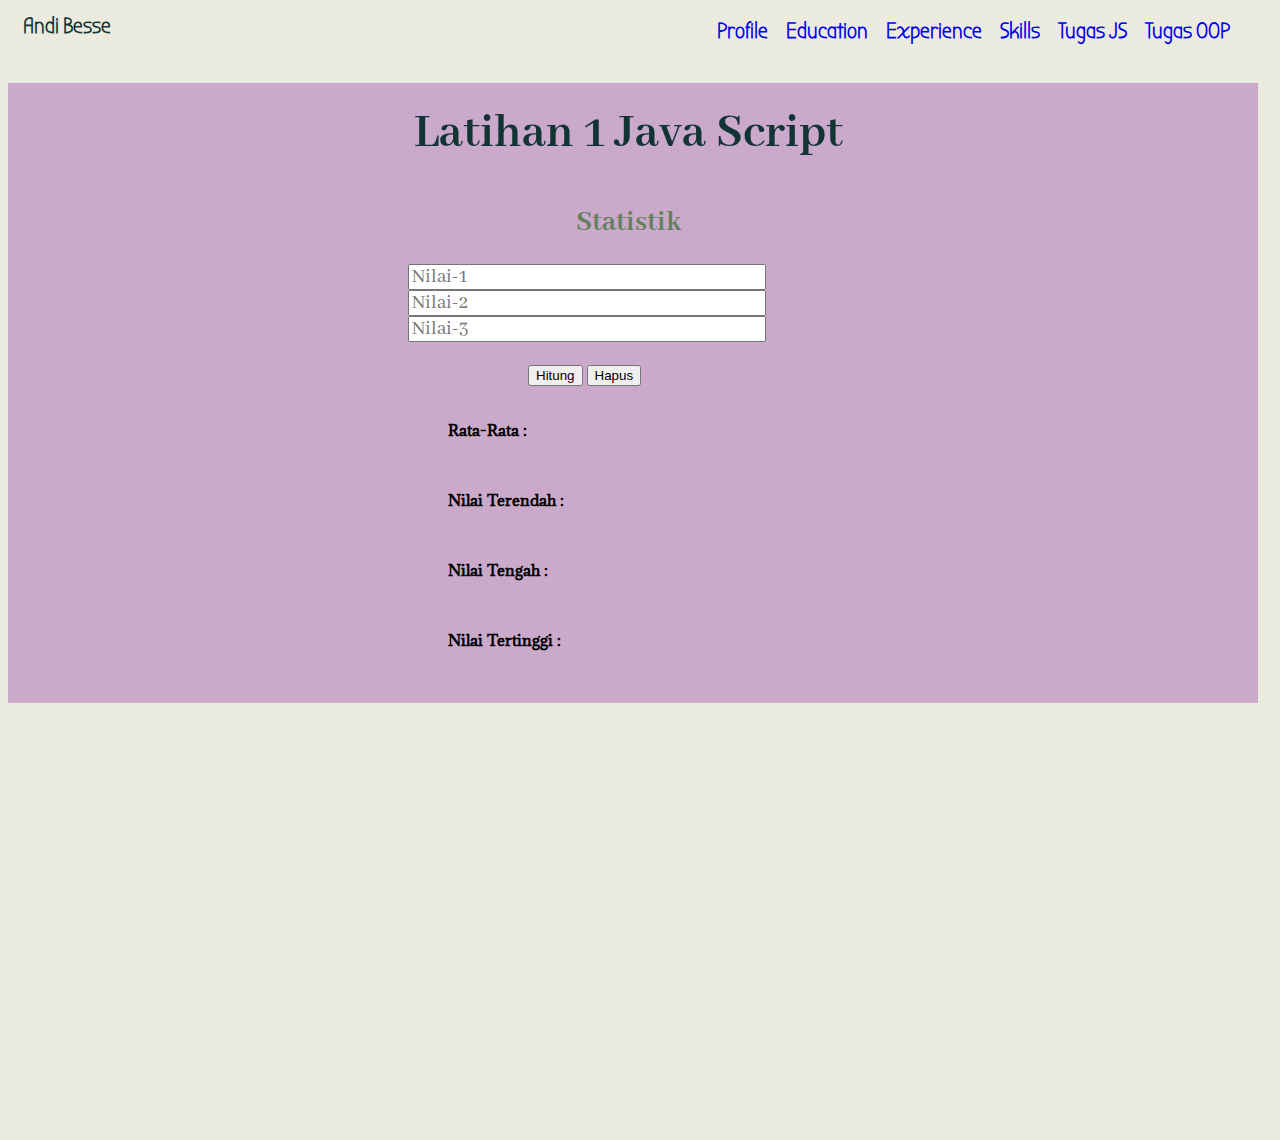
<file: Latihan.html>
<!DOCTYPE html>
<html lang="en">
<head>
    <meta charset="UTF-8">
    <meta http-equiv="X-UA-Compatible" content="IE=edge">
    <meta name="viewport" content="width=device-width, initial-scale=1.0">
    <title id = "title"> Adyaadias </title>
    <link rel="stylesheet" href="style.css">
    <link rel="stylesheet" href="mhs.css">
<!--FONT-->
    <link href='https://fonts.googleapis.com/css?family=Abhaya Libre' rel='stylesheet'>
    <link href='https://fonts.googleapis.com/css?family=Bubbler One' rel='stylesheet'>
    <link href='https://fonts.googleapis.com/css?family=Adamina' rel='stylesheet'>
    <script src="Latihan1.js"></script>
    <script src="mhs.js"></script>
</head>
<body>
<!--Menu-->
    <div>
        <h2 class = "kop1">Andi Besse</h2>
        <div class="menu">
            <a href="index.html"></a>
            <a href="index.html"><h2 class = "Profile">Profile</h2></a>
            <a href="#pendidikan"><h2 class = "Education">Education</h2></a>
            <a href="#pelatihan"><h2 class = "Experience">Experience</h2></a>
            <a href="#keterampilan"><h2 class = "Skills">Skills</h2></a>
            <a href="Latihan.html"><h2 class="Latihan1"> Tugas JS</h2></a>
            <a href="mhs.html"><h2 class="mahasiswa">Tugas OOP</h2></a>
        </div>
    </div>
<!--TUGAS-->
    <section class="judul" id="judul">
    <div class="square5"></div>
    <div>
        <h2 class="tugas">Latihan 1 Java Script</h2>
    </div>
    </section>
    
    <section class="top">
    <div>
    
        <h2 class="statistik">Statistik</h2>
        <h5>
            <form action="" class="input">
                <input type="number"  id="firstNum" placeholder="Nilai-1"><br>
                <input type="number"  id="secondNum" placeholder="Nilai-2"><br>
                <input type="number"  id="thirdNum" placeholder="Nilai-3"><br>
            </form>
        </h5>
        
    <div class="button1">
        <input type="button" onclick="hasil()" value="Hitung">
        <input type="button" onclick="hapus()" value = "Hapus">
    </div>
        
    </div>

    <div>
        <h5 class="hasil">
        <ul>
            <p>Rata-Rata : </p>
            <span id="mean"></span> <br>
            <p>Nilai Terendah : </p>
            <span id="min"></span> <br>
            <p>Nilai Tengah : </p>
            <span id="median"></span> <br>
            <p>Nilai Tertinggi : </p>
            <span id="max"></span> <br>
        </ul>
        </h5>
    </div>    
    </section>
</body>
</html>
</file>
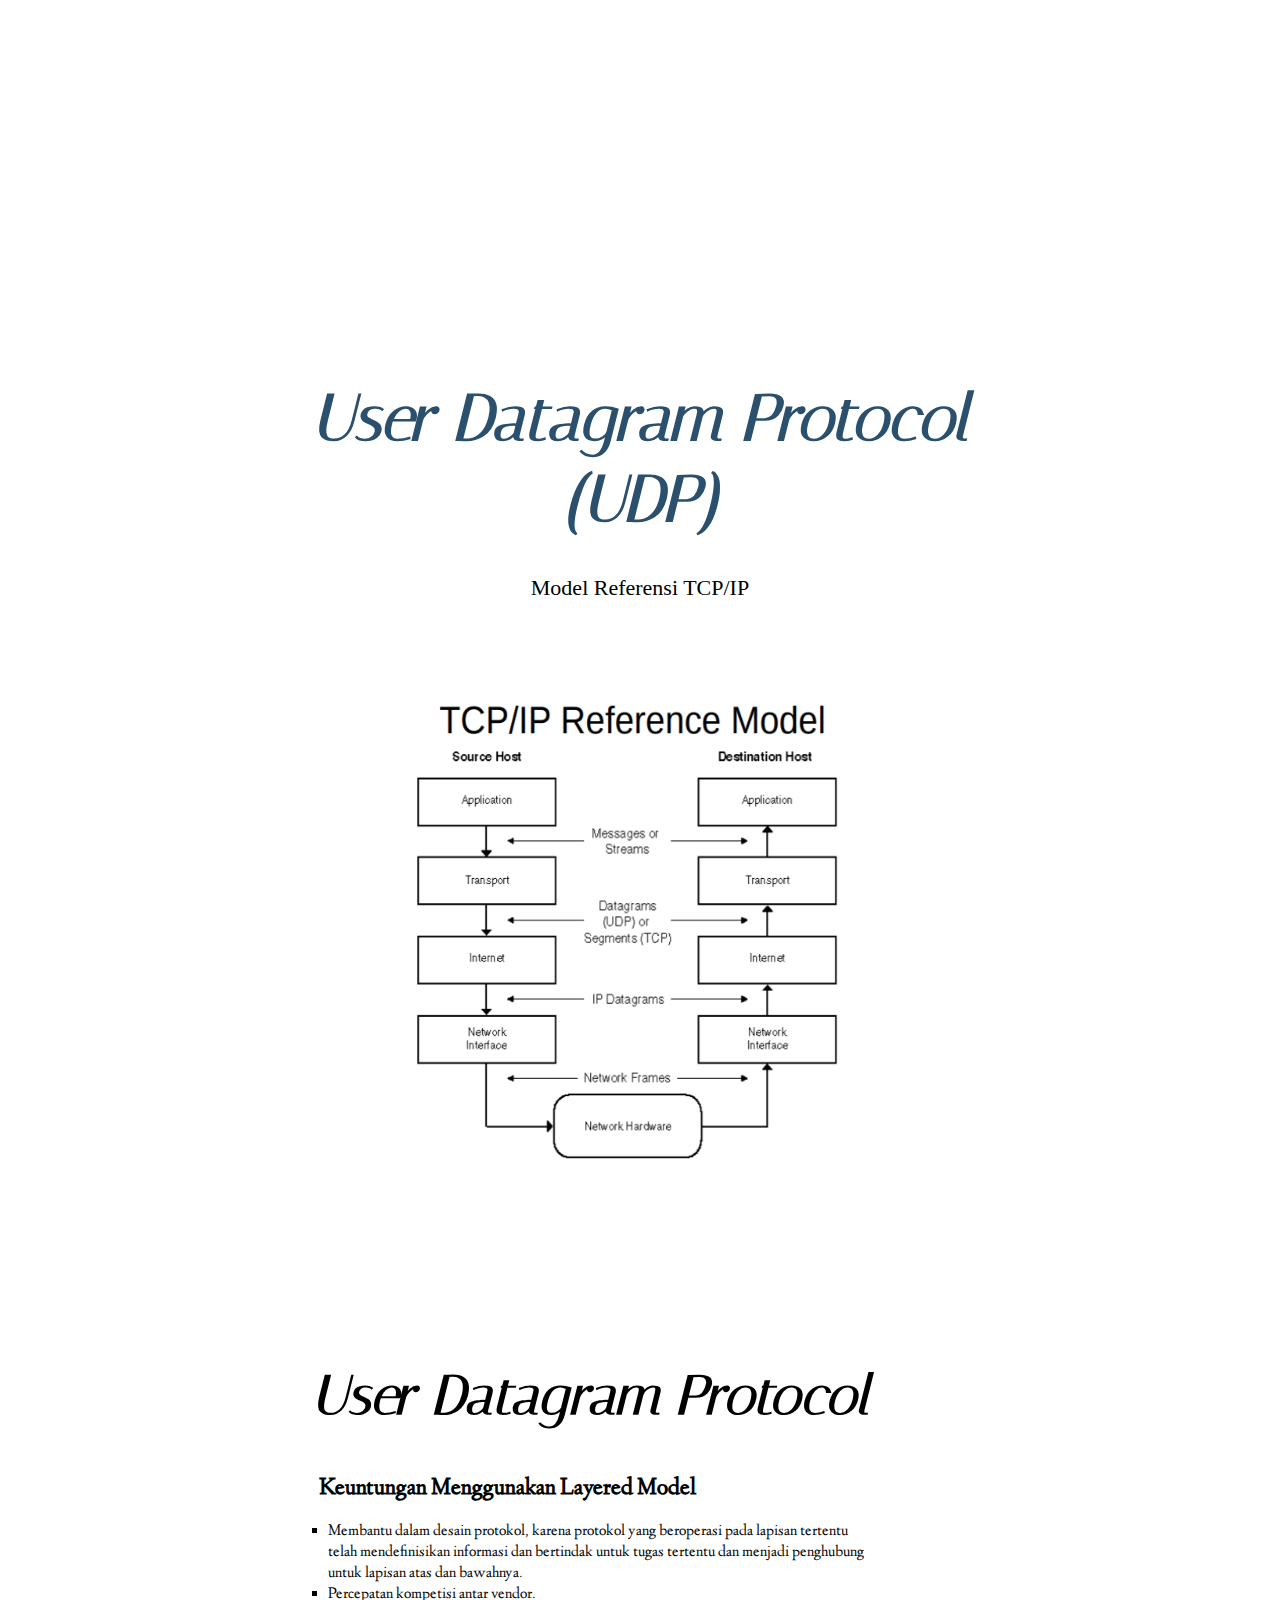
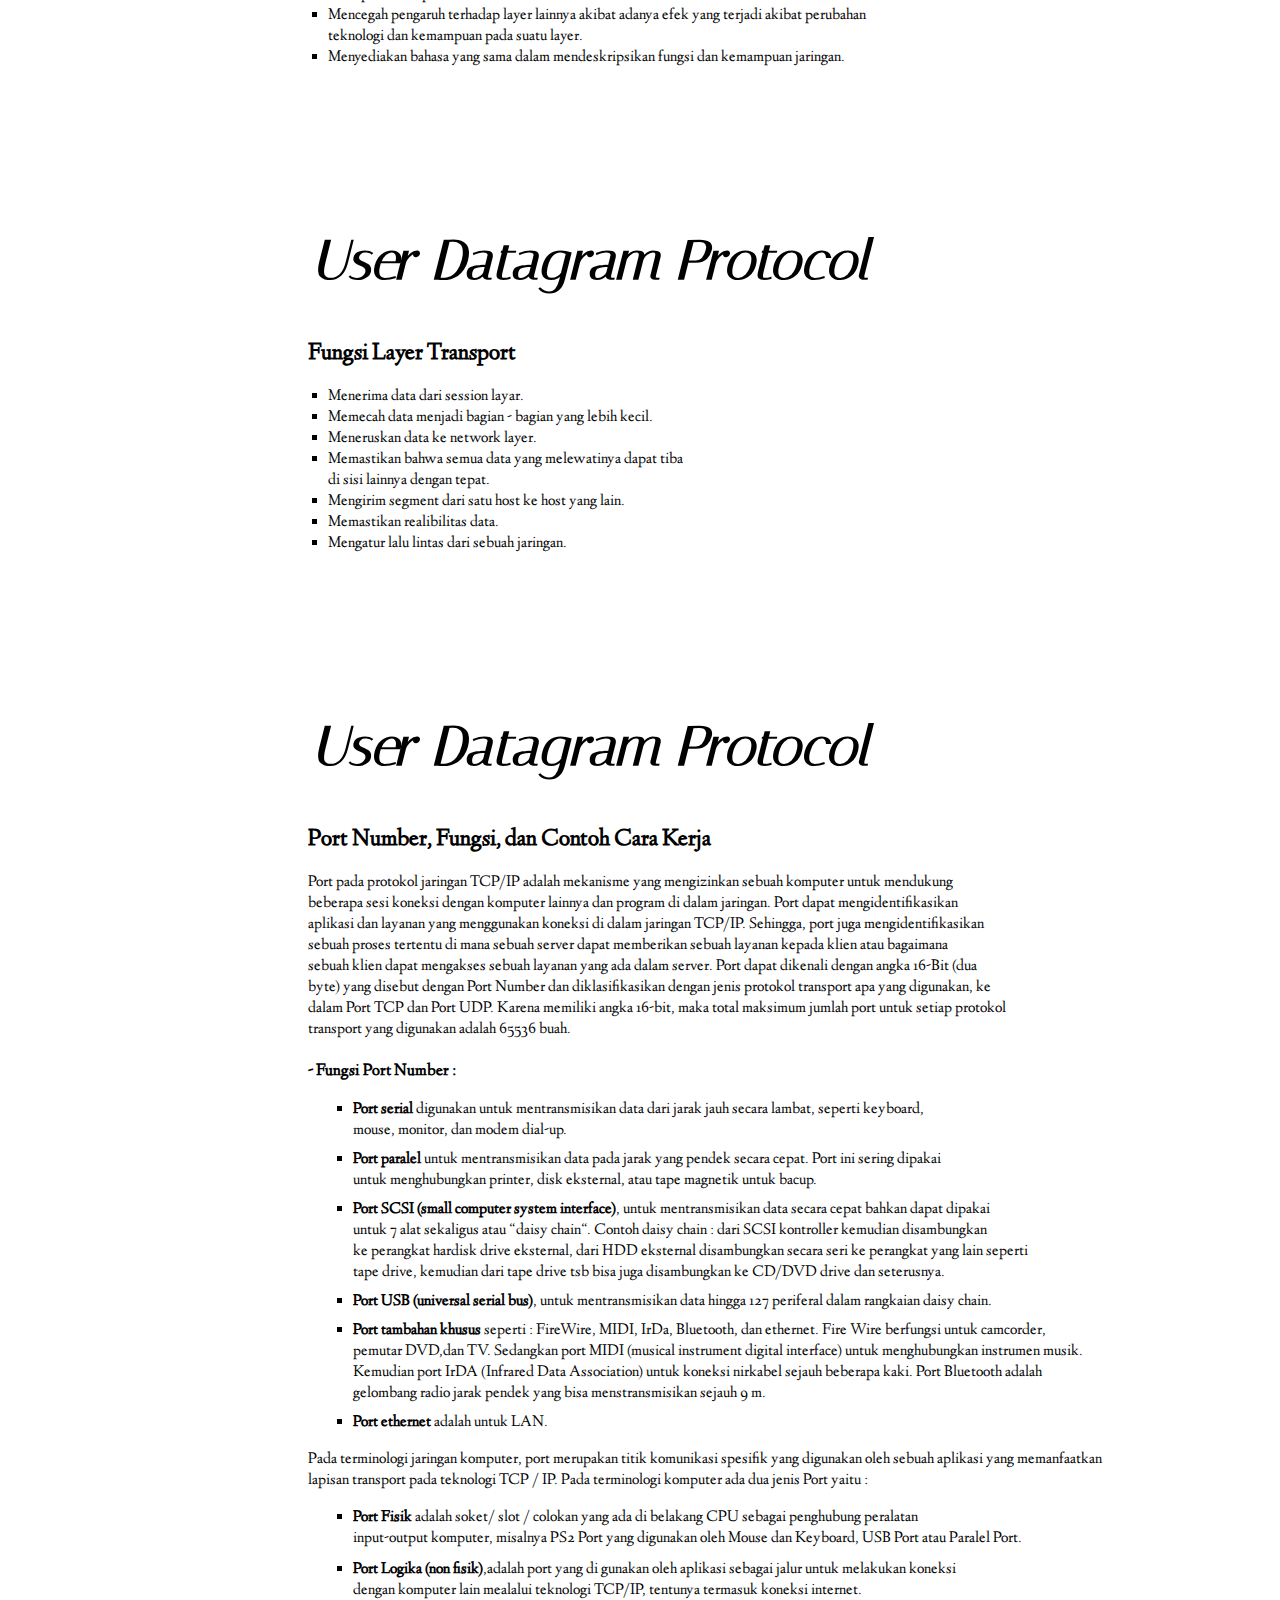
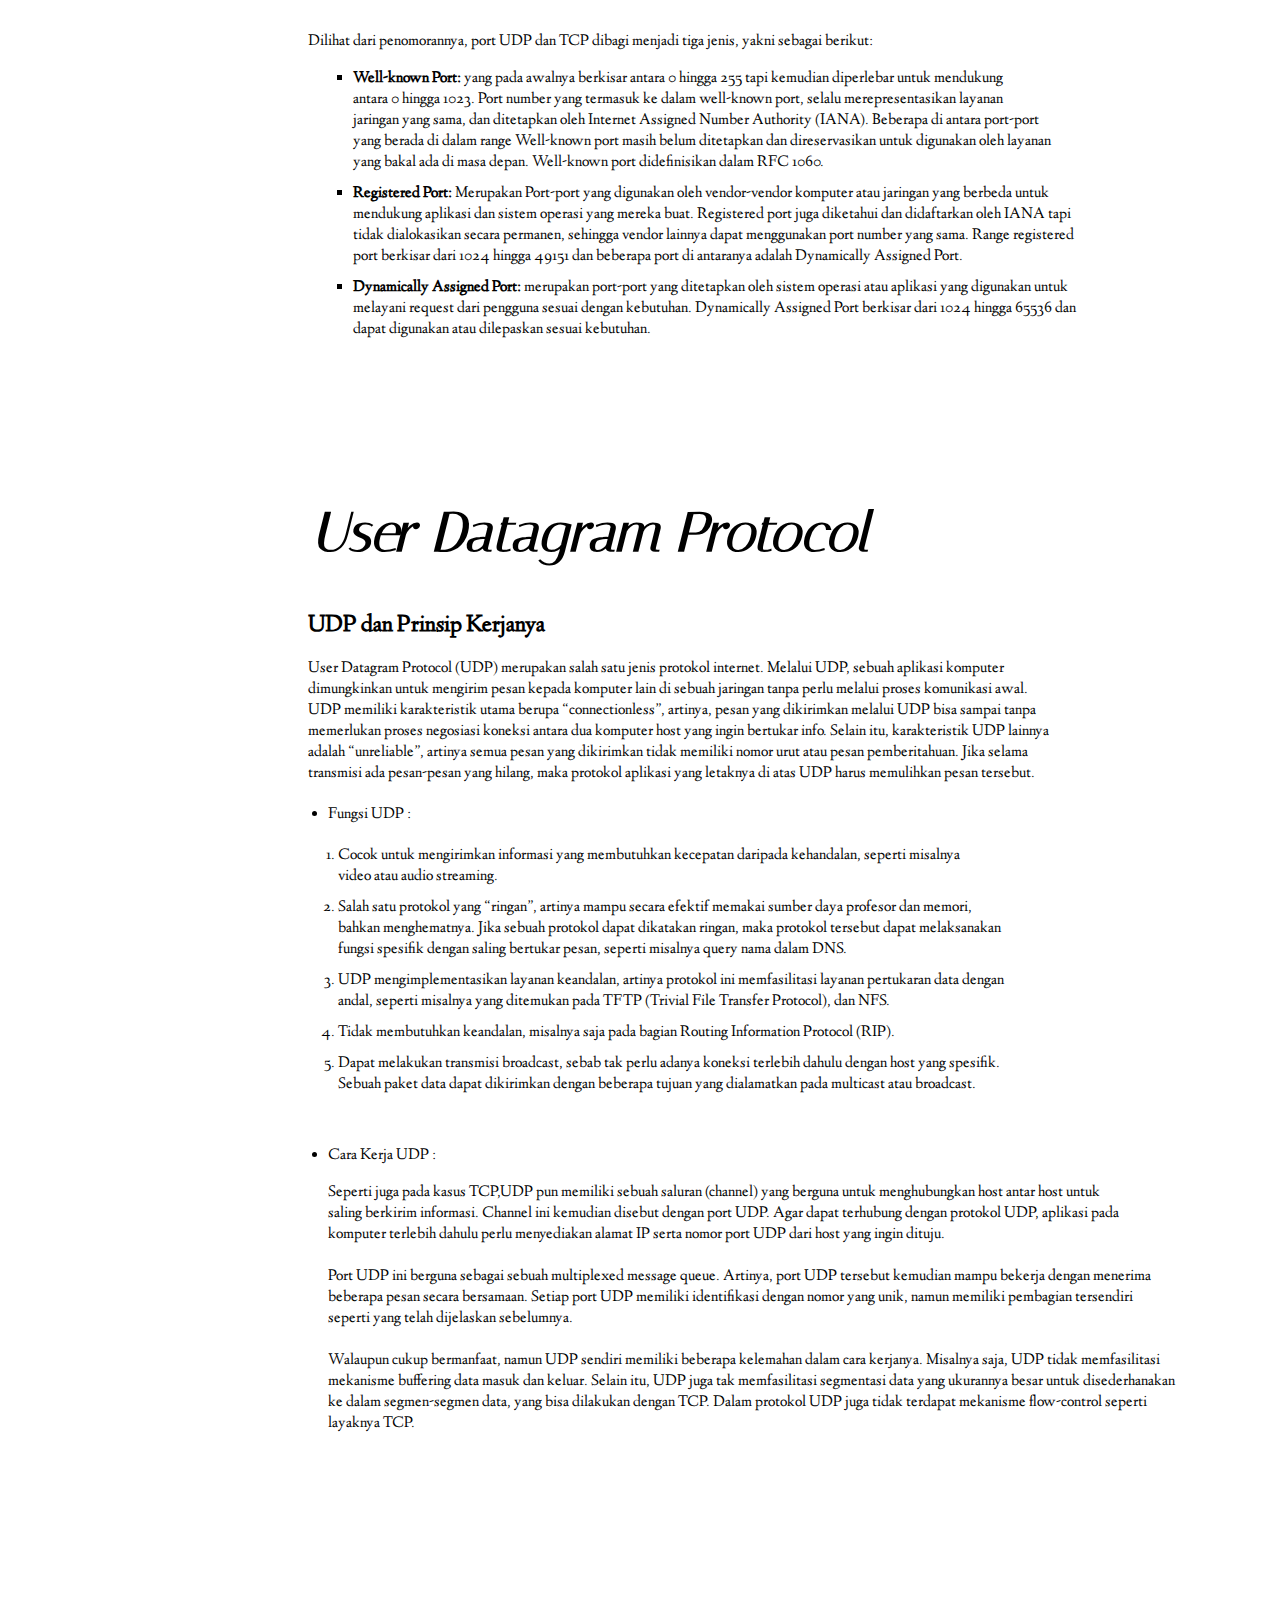
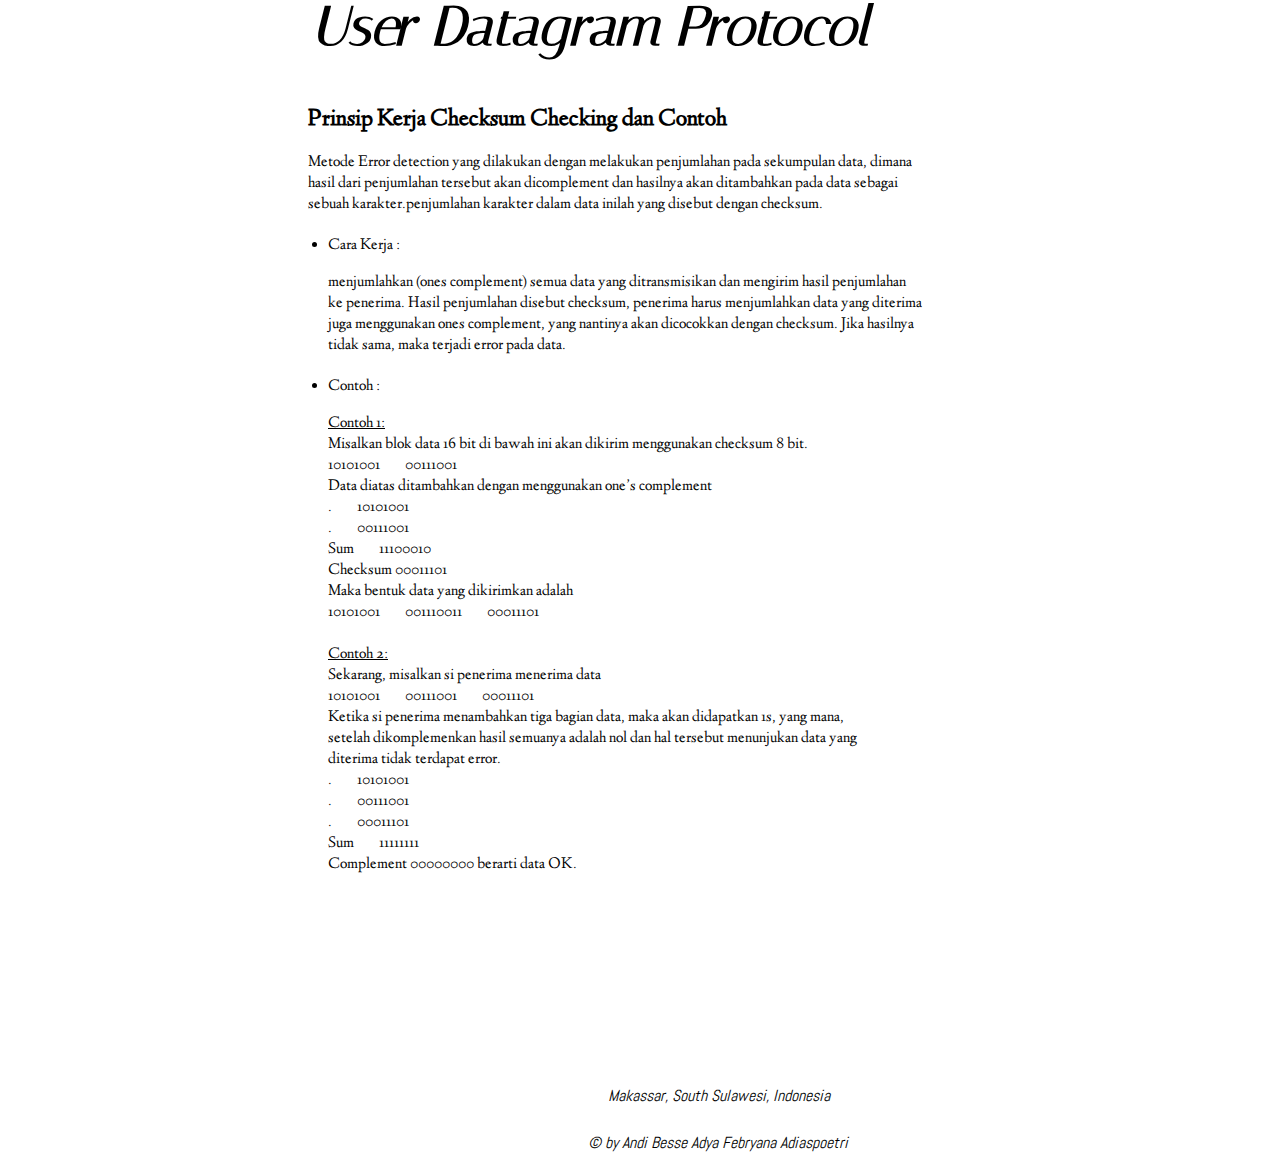
<file: materi.html>
<html>
	<head>
		<title id = "title"> Website Tugas </title>
		<link rel="stylesheet"  href="materi_html.css">
		<link href='https://fonts.googleapis.com/css?family=Italiana' rel='stylesheet'>
        <link href='https://fonts.googleapis.com/css?family=Neucha' rel='stylesheet'>
		<link href='https://fonts.googleapis.com/css?family=Linden Hill' rel='stylesheet'>
		<link href='https://fonts.googleapis.com/css?family=Abel' rel='stylesheet'>

	</head>

	<body>

		<div>
			<h1 id = "UDP"> User Datagram Protocol </h1>
            <h1 id = "udp1"> (UDP)</h1>
			<p id = "Model"> Model Referensi TCP/IP </p>
            <img id = "gambar" src="model.png" alt="Gambar Model Referensi" height="500" width="600"> 
		</div>

		<div>
             <h1 id = "User"> User Datagram Protocol </h1>
             <h2 id = "keuntungan"> Keuntungan Menggunakan Layered Model</h2>
             <p>
			 	<ul> 
				 	<li id = "list"> Membantu dalam desain protokol, karena protokol yang beroperasi pada lapisan tertentu<br> 
			 			 telah mendefinisikan informasi dan bertindak untuk tugas tertentu dan menjadi penghubung<br> 
						 untuk lapisan atas dan bawahnya.
						 </li> 
					<li id= "list">Percepatan kompetisi antar vendor.</li>
					<li id= "list"> Mencegah pengaruh terhadap layer lainnya akibat adanya efek yang terjadi akibat perubahan<br> 
						 teknologi dan kemampuan pada suatu layer.
						 </li>
					<li id= "list"> Menyediakan bahasa yang sama dalam mendeskripsikan fungsi dan kemampuan jaringan. </li>			
			 	</ul>
			</p>
		</div>

		<div>
			<h1 id = "User1"> User Datagram Protocol </h1>
			<h2 id = "fungsi"> Fungsi Layer Transport </h2>
			<p>
			 	<ul> 
				 	<li id = "list1">Menerima data dari session layar.</li> 
					<li id= "list1">Memecah data menjadi bagian - bagian yang lebih kecil.</li>
					<li id= "list1">Meneruskan data ke network layer.</li>
					<li id= "list1">Memastikan bahwa semua data yang melewatinya dapat tiba<br> 
									di sisi lainnya dengan tepat.</li>
					<li id= "list1"> Mengirim segment dari satu host ke host yang lain. </li>		
					<li id= "list1"> Memastikan realibilitas data. </li>
					<li id= "list1"> Mengatur lalu lintas dari sebuah jaringan.  </li>	
			 	</ul>
			</p>
		</div>

		<div> 
			<h1 id = "User2"> User Datagram Protocol </h1>
			<h2 id = "port"> Port Number, Fungsi, dan Contoh Cara Kerja </h2>
			<p id= "adalah">
				Port pada protokol jaringan TCP/IP adalah mekanisme yang mengizinkan sebuah komputer untuk mendukung<br> 
				beberapa sesi koneksi dengan komputer lainnya dan program di dalam jaringan. Port dapat mengidentifikasikan<br> 
				aplikasi dan layanan yang menggunakan koneksi di dalam jaringan TCP/IP. Sehingga, port juga mengidentifikasikan<br> 
				sebuah proses tertentu di mana sebuah server dapat memberikan sebuah layanan kepada klien atau bagaimana<br> 
				sebuah klien dapat mengakses sebuah layanan yang ada dalam server. Port dapat dikenali dengan angka 16-Bit (dua<br> 
				byte) yang disebut dengan Port Number dan diklasifikasikan dengan jenis protokol transport apa yang digunakan, ke<br> 
				dalam Port TCP dan Port UDP. Karena memiliki angka 16-bit, maka total maksimum jumlah port untuk setiap protokol<br> 
				transport yang digunakan adalah 65536 buah.
			</p>
			<h3 id = "fungsi_port"> &#8209; Fungsi Port Number : </h3>
			<p>
			 	<ul> 
				 	<li id = "list2"><b>Port serial</b> digunakan untuk mentransmisikan data dari jarak jauh secara lambat, seperti keyboard,<br> 
					 				 mouse, monitor, dan modem dial-up. </li> 
					<li id= "list2"><b>Port paralel</b> untuk mentransmisikan data pada jarak yang pendek secara cepat. Port ini sering dipakai<br>
									untuk menghubungkan printer, disk eksternal, atau tape magnetik untuk bacup.</li>
					<li id= "list2"><b>Port SCSI (small computer system interface)</b>, untuk mentransmisikan data secara cepat bahkan dapat dipakai<br> 
									untuk 7 alat sekaligus atau “daisy chain“. Contoh daisy chain : dari SCSI kontroller kemudian disambungkan<br> 
									ke perangkat hardisk drive eksternal, dari HDD eksternal disambungkan secara seri ke perangkat yang lain seperti<br> 
									tape drive, kemudian dari tape drive tsb bisa juga disambungkan ke CD/DVD drive dan seterusnya. </li>
					<li id= "list2"><b>Port USB (universal serial bus)</b>, untuk mentransmisikan data hingga 127 periferal dalam rangkaian daisy chain.</li>
					<li id= "list2"><b>Port tambahan khusus</b> seperti : FireWire, MIDI, IrDa, Bluetooth, dan ethernet. Fire Wire berfungsi untuk camcorder,<br> 
									pemutar DVD,dan TV. Sedangkan port MIDI (musical instrument digital interface) untuk menghubungkan instrumen musik.<br> 
									Kemudian port IrDA (Infrared Data Association) untuk koneksi nirkabel sejauh beberapa kaki. Port Bluetooth adalah<br> 
									gelombang radio jarak pendek yang bisa menstransmisikan sejauh 9 m.  </li>		
					<li id= "list2"><b>Port ethernet</b> adalah untuk LAN. </li>
			 	</ul>
			</p>

			<p id = "terminologi"> 
				Pada terminologi jaringan komputer, port merupakan titik komunikasi spesifik yang digunakan oleh sebuah aplikasi yang memanfaatkan<br>
				lapisan transport pada teknologi TCP / IP. Pada terminologi komputer ada dua jenis Port yaitu :
			</p>
			
			<p>
			 	<ul> 
				 	<li id = "fisik"><b>Port Fisik</b> adalah soket/ slot / colokan yang ada di belakang CPU sebagai penghubung peralatan<br>
					 				 input-output komputer, misalnya PS2 Port yang digunakan oleh Mouse dan Keyboard, USB Port atau Paralel Port.</li> 
					<li id= "fisik"><b>Port Logika (non fisik)</b>,adalah port yang di gunakan oleh aplikasi sebagai jalur untuk melakukan koneksi<br> 
									 dengan komputer lain mealalui teknologi TCP/IP, tentunya termasuk koneksi internet.</li>
			 	</ul>
			</p>

			<p id = "nomor"> 
				Dilihat dari penomorannya, port UDP dan TCP dibagi menjadi tiga jenis, yakni sebagai berikut:
			</p>

			<p>
			 	<ul> 
				 	<li id = "list3"><b>Well-known Port:</b> yang pada awalnya berkisar antara 0 hingga 255 tapi kemudian diperlebar untuk mendukung<br>
					 					antara 0 hingga 1023. Port number yang termasuk ke dalam well-known port, selalu merepresentasikan layanan<br> 
										jaringan yang sama, dan ditetapkan oleh Internet Assigned Number Authority (IANA). Beberapa di antara port-port<br> 
										yang berada di dalam range Well-known port masih belum ditetapkan dan direservasikan untuk digunakan oleh layanan<br> 
										yang bakal ada di masa depan. Well-known port didefinisikan dalam RFC 1060.</li> 
					<li id= "list3"><b>Registered Port:</b> Merupakan Port-port yang digunakan oleh vendor-vendor komputer atau jaringan yang berbeda untuk<br>
									   mendukung aplikasi dan sistem operasi yang mereka buat. Registered port juga diketahui dan didaftarkan oleh IANA tapi<br>
									   tidak dialokasikan secara permanen, sehingga vendor lainnya dapat menggunakan port number yang sama. Range registered<br> 
									   port berkisar dari 1024 hingga 49151 dan beberapa port di antaranya adalah Dynamically Assigned Port.</li>
			 	    <li id= "list3"><b>Dynamically Assigned Port:</b> merupakan port-port yang ditetapkan oleh sistem operasi atau aplikasi yang digunakan untuk<br> 
					 				   melayani request dari pengguna sesuai dengan kebutuhan. Dynamically Assigned Port berkisar dari 1024 hingga 65536 dan <br>
									   dapat digunakan atau dilepaskan sesuai kebutuhan.</li>
				 </ul>
			</p>
		</div>

		<div>
			<h1 id = "User3"> User Datagram Protocol </h1>
			<h2 id = "UDP_Penjelasan"> UDP dan Prinsip Kerjanya </h2>
			<p id= "merupakan">
				User Datagram Protocol (UDP) merupakan salah satu jenis protokol internet. Melalui UDP, sebuah aplikasi komputer<br> 
				dimungkinkan untuk mengirim pesan kepada komputer lain di sebuah jaringan tanpa perlu melalui proses komunikasi awal.<br> 
				UDP memiliki karakteristik utama berupa “connectionless”, artinya, pesan yang dikirimkan melalui UDP bisa sampai tanpa<br> 
				memerlukan proses negosiasi koneksi antara dua komputer host yang ingin bertukar info. Selain itu, karakteristik UDP lainnya<br> 
				adalah “unreliable”, artinya semua pesan yang dikirimkan tidak memiliki nomor urut atau pesan pemberitahuan. Jika selama<br> 
				transmisi ada pesan-pesan yang hilang, maka protokol aplikasi yang letaknya di atas UDP harus memulihkan pesan tersebut.
			</p>

			<p>
				<ul>
					<li id= "fungsi_UDP"> Fungsi UDP : </li>
				</ul>
			</p>

			<p>
				<ol>
					<li id = "list4"> Cocok untuk mengirimkan informasi yang membutuhkan kecepatan daripada kehandalan, seperti misalnya<br> 
						 video atau audio streaming.</li>
					<li id = "list4"> Salah satu protokol yang “ringan”, artinya mampu secara efektif memakai sumber daya profesor dan memori,<br> 
									  bahkan menghematnya. Jika sebuah protokol dapat dikatakan ringan, maka protokol tersebut dapat melaksanakan<br> 
									  fungsi spesifik dengan saling bertukar pesan, seperti misalnya query nama dalam DNS. </li>
					<li id = "list4"> UDP mengimplementasikan layanan keandalan, artinya protokol ini memfasilitasi layanan pertukaran data dengan<br> 
									  andal, seperti misalnya yang ditemukan pada TFTP (Trivial File Transfer Protocol), dan NFS.</li>
					<li id = "list4"> Tidak membutuhkan keandalan, misalnya saja pada bagian Routing Information Protocol (RIP). </li>
					<li id = "list4"> Dapat melakukan transmisi broadcast, sebab tak perlu adanya koneksi terlebih dahulu dengan host yang spesifik.<br> 
									  Sebuah paket data dapat dikirimkan dengan beberapa tujuan yang dialamatkan pada multicast atau broadcast.</li>
				</ol>
			</p>

			<p>
				<ul>
					<li id= "kerja_UDP"> Cara Kerja UDP : </li>
				</ul>
			</p>
			
			<p id = "kerja">
				Seperti juga pada kasus TCP,UDP pun memiliki sebuah saluran (channel) yang berguna untuk menghubungkan host antar host untuk<br>
				saling berkirim informasi. Channel ini kemudian disebut dengan port UDP. Agar dapat terhubung dengan protokol UDP, aplikasi pada<br> 
				komputer terlebih dahulu perlu menyediakan alamat IP serta nomor port UDP dari host yang ingin dituju.<br>

				<br>Port UDP ini berguna sebagai sebuah multiplexed message queue. Artinya, port UDP tersebut kemudian mampu bekerja dengan menerima<br> 
				beberapa pesan secara bersamaan. Setiap port UDP memiliki identifikasi dengan nomor yang unik, namun memiliki pembagian tersendiri<br> 
				seperti yang telah dijelaskan sebelumnya.<br>

				<br>Walaupun cukup bermanfaat, namun UDP sendiri memiliki beberapa kelemahan dalam cara kerjanya. Misalnya saja, UDP tidak memfasilitasi<br> 
				mekanisme buffering data masuk dan keluar. Selain itu, UDP juga tak memfasilitasi segmentasi data yang ukurannya besar untuk disederhanakan<br> 
				ke dalam segmen-segmen data, yang bisa dilakukan dengan TCP. Dalam protokol UDP juga tidak terdapat mekanisme flow-control seperti<br> 
				layaknya TCP.
			</p>
		</div>

		<div>
			<h1 id = "User4"> User Datagram Protocol </h1>
			<h2 id = "checksum"> Prinsip Kerja Checksum Checking dan Contoh </h2>
			<p id= "metode">
				Metode Error detection yang dilakukan dengan melakukan penjumlahan pada sekumpulan data, dimana<br> 
				hasil dari penjumlahan tersebut akan dicomplement dan hasilnya akan ditambahkan pada data sebagai<br> 
				sebuah karakter.penjumlahan karakter dalam data inilah yang disebut dengan checksum.
			</p>

			<p>
			 	<ul> 
				 	<li id = "cara"> Cara Kerja : </li>
			 	</ul>
			</p>

			<p id= "metode1">
				menjumlahkan (ones complement) semua data yang ditransmisikan dan mengirim hasil penjumlahan<br> 
				ke penerima. Hasil penjumlahan disebut checksum, penerima harus menjumlahkan data yang diterima<br> 
				juga menggunakan ones complement, yang nantinya akan dicocokkan dengan checksum. Jika hasilnya<br> 
				tidak sama, maka terjadi error pada data.
			</p>

			<p>
			 	<ul> 
				 	<li id = "contoh"> Contoh : </li>
			 	</ul>
			</p>

			<p id= "contoh1">
				<ins>Contoh 1:</ins><br>
				Misalkan blok data 16 bit di bawah ini akan dikirim menggunakan checksum 8 bit.<br>
				10101001   &ensp; &ensp;      00111001 <br>
				Data diatas ditambahkan dengan menggunakan one’s complement<br>
				.          &ensp; &ensp;      10101001 <br>
				.          &ensp; &ensp;      00111001 <br>
				Sum        &ensp; &ensp;      11100010 <br>
				Checksum 00011101 <br>
				Maka bentuk data yang dikirimkan adalah<br>
				10101001      &ensp; &ensp;   001110011    &ensp; &ensp;   00011101
				<br>
				<br>

				<ins>Contoh 2:</ins><br>
				Sekarang, misalkan si penerima menerima data<br>
				10101001   &ensp; &ensp;      00111001    &ensp; &ensp;     00011101<br>
				Ketika si penerima menambahkan tiga bagian data, maka akan didapatkan 1s, yang mana,<br> 
				setelah dikomplemenkan hasil semuanya adalah nol dan hal tersebut menunjukan data yang<br> 
				diterima tidak terdapat error.<br>
				.              &ensp; &ensp;              10101001<br>
				.              &ensp; &ensp;              00111001<br>
				.              &ensp; &ensp;              00011101<br>
				Sum            &ensp; &ensp;        11111111<br>
				Complement   00000000 berarti data OK.<br>
			</p>
		</div>

		<div>
			<p id = "lokasi2"> Makassar, South Sulawesi, Indonesia</p>
			<p id = "copyright"> &#169 by  Andi Besse Adya Febryana Adiaspoetri </p>
		</div>

	</body>

</html>
</file>
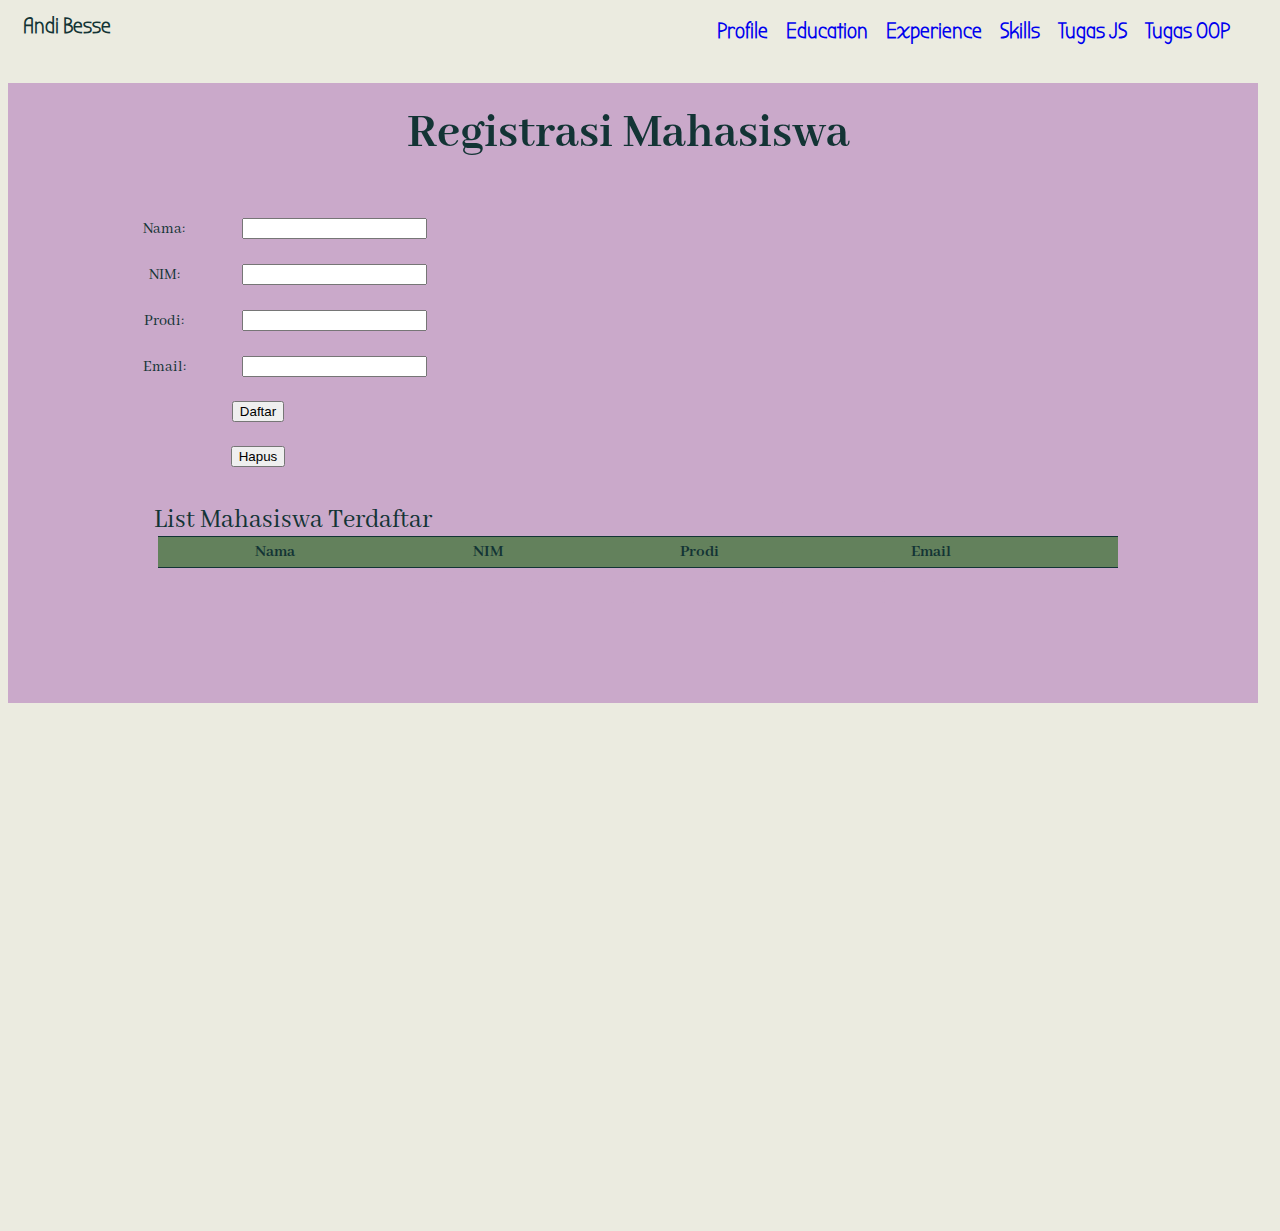
<file: mhs.html>
<!DOCTYPE html>
<html lang="en" manifest="latihan.appcache">
<head>
    <meta charset="UTF-8">
    <meta http-equiv="X-UA-Compatible" content="IE=edge">
    <meta name="viewport" content="width=device-width, initial-scale=1.0">
    <title id = "title"> Adyaadias </title>
    <!--
        <link rel="stylesheet" href="style.css">
     -->
    <link rel="stylesheet" href="mhs.css">
    <!--FONT-->
    <link href='https://fonts.googleapis.com/css?family=Bubbler One' rel='stylesheet'>
    <link href='https://fonts.googleapis.com/css?family=Abhaya Libre' rel='stylesheet'>
    
    <!-- <script src="Latihan1.js"></script> -->
</head>
<body>
    <!--Menu-->
    <div>
        <h2 class = "kop1">Andi Besse</h2>
        <div class="menu">
            <a href="index.html"></a>
            <a href="index.html"><h2 class = "Profile">Profile</h2></a>
            <a href="#pendidikan"><h2 class = "Education">Education</h2></a>
            <a href="#pelatihan"><h2 class = "Experience">Experience</h2></a>
            <a href="#keterampilan"><h2 class = "Skills">Skills</h2></a>
            <a href="Latihan.html"><h2 class="Latihan1"> Tugas JS</h2></a>
            <a href="mhs.html"><h2 class="mahasiswa">Tugas OOP </h2></a>
        </div>
    </div>
    <!--tugas2-->
    <div class="judul1">
        <div class="square6"></div>
        <h2 class="tugas2">Registrasi Mahasiswa</h2>
        <div class="tabel">                             
            <form id='frmUtama'>
                <ul>
                    <li>
                        <label for="nama">Nama:</label>
                        <input id="nama" name="nama" type="text" maxlength="50" required/>
                    </li>
                    <li>
                        <label for="nim">NIM:</label>
                        <input id="nim" name="nim" type="text" maxlength="20" required/>
                    </li>     
                    <li>
                        <label for="prodi">Prodi:</label>
                        <input id="prodi" name="prodi" type="text" maxlength="30"required/>
                    </li>     
                    <li>
                        <label for="email">Email:</label>
                        <input id="email" name="email" type="text" maxlength="30" required />
                    </li>
                    <li class="button">
                        <input id='btnTambah' type="submit" value="Daftar" />
                    </li>
                    <li class="button1">
                        <input id='buttonHapus' type="reset" value="Hapus"/>
                    </li>
                </ul>
            </form>

            <p class="subhead">List Mahasiswa Terdaftar</p>

            <table>
                <thead>
                    <tr>
                        <th>Nama</th>
                        <th>NIM</th>
                        <th>Prodi</th>
                        <th>Email</th>
                        <th></th>
                    </tr>         
                </thead>
                <tbody id="tabel">
                </tbody>
            </table> 

            <div id='pesan'>    
            </div>
        </div>
    </div>

        
      
    <script src="mhs.js"></script>
</body>
</html>
</file>
<file: style.css>
/* Pembuka */
body{
    background-color: #ebebe0;
    width: 30%;
}

.container {
   width: 1000px;
   min-height: 200px;
   margin:100%;
   text-align:auto;
}

/* Menu */
.kop1 {
    font-family: 'Bubbler One';
    font-size: 22px;
    color: #133435;
    top: -5px;
    left: 15px;
    position:relative;
}

.menu {
    font-family: 'Bubbler One';
    color: #133435;
    position:absolute;
    top: 0px;
    right: 50px;
}

.menu h2{
    font-size: 22px;
    margin-left: 15px;
}

.Profile {
    top: -50px;
    left: 370px;
    display: inline-block;
}

.Education {
    top: -95px;
    left: 440px;
    display: inline-block;
}

.Experience {
    top: -140px;
    left: 540px;
    display: inline-block;
}

.Skills {
    top: -185px;
    left: 650px;
    display: inline-block;
}

.Latihan1 {
    top: -185px;
    left: 650px;
    display: inline-block;
}

.mahasiwa {
    top: -200px;
    left: 6500px;
    display: inline-block;
}

/* Profile */

.shape {
    margin-top: 190px;
}

.circle {
    height: 200px;
    width: 200px;
    background-color: #FFFF;
    margin-top: 20px;
    margin: auto;
    border-radius: 50%;
    position: relative;
    top: -650px;
    z-index: 2;
    left: 430px;
}

.square{
    height: 400px;
    width: 600px;
    margin-top: 40px;
    margin: auto;
    background-color: #bec496;
    position: relative;
    top: -755px;
    z-index: 1;
    left: 330px;
}

.square2{
    height: 50px;
    width: 600px;
    margin-top: 40px;
    margin: auto;
    background-color: #63815c;
    position: relative;
    top: -755px;
    z-index: 1;
    left: 330px;
    text-align: center;
}

.square2 img {
    height: 85%;
}

.BGT {
    position: relative;
    height: 500px;
    width: 1250px;
    top: -150px;
    z-index: 0;
    opacity:0.8;
}

.hello {
    font-family: 'Chilanka';
    font-size: 60px;
    color: #133435;
    top: -1270px;
    left: 555px;
    position:relative;
    z-index: 2;
}

.nama {
    font-family: 'Abhaya Libre';
    font-size: 22px;
    top: -1250px;
    left: 560px;
    position:relative;
    z-index: 1;
}

.status {
    font-family: 'Abhaya Libre';
    font-size: 12px;
    top: -1270px;
    left: 560px;
    position:relative;
    z-index: 1;
}

.phone {
    font-family: 'Abhaya Libre';
    font-size: 17px;
    top: -1270px;
    left: 560px;
    position:relative;
    z-index: 1;
}

.number {
    font-family: 'Abhaya Libre';
    font-size: 12px;
    top: -1300px;
    left: 560px;
    position:relative;
    z-index: 1;
}

.email {
    font-family: 'Abhaya Libre';
    font-size: 17px;
    top: -1310px;
    left: 560px;
    position:relative;
    z-index: 1;
}

.add {
    font-family: 'Abhaya Libre';
    font-size: 12px;
    top: -1340px;
    left: 560px;
    position:relative;
    z-index: 1;
}

.address {
    font-family: 'Abhaya Libre';
    font-size: 17px;
    top: -1350px;
    left: 560px;
    position:relative;
    z-index: 1;
}

.alamat {
    font-family: 'Abhaya Libre';
    font-size: 12px;
    top: -1380px;
    left: 560px;
    position:relative;
    z-index: 1;
}

.age {
    font-family: 'Abhaya Libre';
    font-size: 17px;
    top: -1390px;
    left: 560px;
    position:relative;
    z-index: 1;
}

.umur {
    font-family: 'Abhaya Libre';
    font-size: 12px;
    top: -1420px;
    left: 560px;
    position:relative;
    z-index: 1;
}

/* Kalimat Pembuka */
.hi {
    font-family: 'Abhaya Libre';
    font-size: 50px;
    color: #63815c;
    top: -1240px;
    left: 555px;
    position:relative;
    z-index: 2;
}

.kalimat {
    font-family: 'Abhaya Libre';
    font-size: 20px;
    color: #133435;
    top: -1265px;
    left: 300px;
    position:relative;
    text-align: justify;
    z-index: 1;
    width: 700px;
}

/* Education */
.square3 {
    background-color: #bec496;
    position: relative;
    top: -1000px;
    height: 400px;
    width: 1250px;
}

.education {
    position:relative;
    left: 495px;
    font-family: 'Adamina';
    font-size: 28px;
    color: #133435;
    top: -1400px;
    z-index: 2;
}
.pendidikan table{
    width: 500px;
    position: relative;
    top: -1375px;
    left: 375px;
}
.pendidikan table td{
    padding: 20px;
}

/* Experience */
.experience {
    position:relative;
    left: 495px;
    font-family: 'Adamina';
    font-size: 28px;
    color: #63815c;
    top: -1200px;
    z-index: 2;
}

.pelatihan table {
    width: 900px;
    position: relative;
    top: -1200px;
    left: 275px;
}

.pelatihan table td {
    padding: 20px;
}

/* Skills */

.square4 {
    background-color: #bec496;
    position: relative;
    top: -1000px;
    height: 400px;
    width: 1250px;
}

.skills {
    position:relative;
    left: 540px;
    font-family: 'Adamina';
    font-size: 28px;
    color: #133435;
    top: -920px;
    z-index: 2;
}
.keterampilan table{
    margin: auto;
}
.keterampilan table td {
    padding: 70px 0 0 70px;
    width: 300px;
    font-family:'Adamina';
}

.keterampilan table td div {
    border: solid 1px black;
    height: 20px;
    display: inline-block;
    }

.keterampilan div.satu{
    background-color: #133435;
    width: 150px;
}

.keterampilan div.dua{
    width: 60px;
    margin-left: -5px;
}

.keterampilan div.tiga{
    background-color: #133435;
    width: 100px;
}

.keterampilan div.empat{
    width: 110px;
    margin-left: -5px;
}

/* Halaman Baru */
.tugas {
    font-family: 'Abhaya Libre';
    font-size: 50px;
    color:  #133435;
    text-align: center;
    left: 370px;
    width: 500px;
    top: -620px;
    position:relative;
}

.square5 {
    background-color: #caa9ca;
    position: relative;
    top: 20px;
    height: 620px;
    width: 1250px;
}

.statistik {
    font-family: 'Abhaya Libre';
    font-size: 30px;
    color: #63815c;
    text-align: center;
    left: 370px;
    width: 500px;
    top: -620px;
    position:relative;
}

.top form input{
    font-family: 'Abhaya Libre';
    font-size: 20px;
    text-align: justify;
    left: 400px;
    top: -620px;
    width: 350px;
    height: 20px;
    z-index: 1;
    position: relative;
}
.button1{
   margin:0%;
   margin-left: 520px;
   margin-top: -620px;
   width: 200px;
   z-index: 1;
   position: relative;
}
.hasil {
    font-family: 'Adamina';
    text-align: justify;
    font-size: 15px;
    left: 400px;
    top: -430px;
    z-index: 1;
    position: relative;
}
</file>
<file: mhs.css>
/* Pembuka */
body{
    background-color: #ebebe0;
    width: 30%;
}

.container {
   width: 1000px;
   min-height: 200px;
   margin:100%;
   text-align:auto;
}

/* Menu */
.kop1 {
    font-family: 'Bubbler One';
    font-size: 22px;
    color: #133435;
    top: -5px;
    left: 15px;
    position:relative;
}

.menu {
    font-family: 'Bubbler One';
    color: #133435;
    position:absolute;
    top: 0px;
    right: 50px;
}

.menu h2{
    font-size: 22px;
    margin-left: 15px;
}

.Profile {
    top: -50px;
    left: 370px;
    display: inline-block;
}

.Education {
    top: -95px;
    left: 440px;
    display: inline-block;
}

.Experience {
    top: -140px;
    left: 540px;
    display: inline-block;
}

.Skills {
    top: -185px;
    left: 650px;
    display: inline-block;
}

.Latihan1 {
    top: -185px;
    left: 650px;
    display: inline-block;
}

.mahasiswa {
    top: -200px;
    left: 6500px;
    display: inline-block;
}

/* TUGAS */
.tugas2 {
    font-family: 'Abhaya Libre';
    font-size: 50px;
    color:  #133435;
    text-align: center;
    left: 370px;
    width: 500px;
    top: -620px;
    position:relative;
}

.square6 {
    background-color: #caa9ca;
    position: relative;
    top: 20px;
    height: 620px;
    width: 1250px;
}

.tabel .subhead {
    font-family: 'Abhaya Libre';
    color:  #133435; 
    font-size: 20pt;
    position: relative;
    left: 35px;
    margin-bottom: 0;
}

.tabel{
    font-family: 'Abhaya Libre';
    color:  #133435;
    text-align: center;
    width: 500px;
    top: -620px;
    position:relative;
}

.tabel table {
    font: 17px/30px Abhaya Libre;
    border-collapse: collapse; 
    width: 960px;
    left: 150px;
    position:relative;

}
.tabel table th {
    font-family: 'Abhaya Libre';
    padding: 0 0.5em; 
    text-align: center; 
    background-color: #63815c;
}
.tabel table tr {
    font-family: 'Abhaya Libre';
    border-top: 1px solid #133435; 
    border-bottom: 1px solid #133435;
    background: #ebebe0;
}
.tabel table td {
    padding: 0 0.5em;
}
.judul1 .tabel  form {
    margin-top: 30px;
}

.tabel form{
    
    position:relative;
}

.tabel ul {
    list-style-type: none; 
    margin: 0px; 
    padding: 0px;
}
.tabel li {
    padding: 12px;
}

.tabel label {
    width: 150px; margin-top: 3px; 
    display: inline-block;
}
.tabel #pesan {
    border: 1px dashed #caa9ca; 
    padding: 10px;
    margin-top: 10pt;
    color: #808080; 
    font-family: monospace;
    position:relative;
    left: 400px;
}
</file>
<file: materi_html.css>
body {
    background-color: white;
}

#UDP {
    position: relative;
    text-align: center;
    font-style: italic;
    font-size : 65px;
    font-family: 'Italiana';
    margin-top: 380px;
    margin-bottom: 5px;
    color: #2b506e;
}

#udp1 {
    position: relative;
    text-align: center;
    font-style: italic;
    font-size : 65px;
    font-family: 'Italiana';
    margin-top: 1px;
    margin-bottom: 38px;
    color: #2b506e;    
}

#Model {
    position: relative;
    text-align: center;
    font-style: normal;
    font-size : 22px;
    font-family: 'Josefin Slab';
    margin-top: 2px;
    margin-bottom: 65px;
    color: black;
}

#gambar {
    margin-left: 320px;
    margin-bottom: 160px;    
}

#user {
    position: relative;
    text-align: center;
    margin-bottom: 45px;
    font-family: 'Italiana';
    font-size: 55px;
    font-style: italic;
    margin-right: 100px;
}

#keuntungan {
    position: relative;
    text-align: center;
    margin-bottom: 15px;
    margin-top: 1px;
    margin-right: 265px;
    font-family: 'Linden Hill';
}

#list {
    position: relative;
    text-align: justify;
    font-family: 'Linden Hill';
    font-size: 16px;
    margin-left: 280px;
    list-style-type: square;
}

#user1 {
    position: relative;
    text-align: center;
    margin-bottom: 45px;
    font-family: 'Italiana';
    font-size: 55px;
    font-style: italic;
    margin-top: 160px;
    margin-right: 100px;
}

#fungsi {
    position: relative;
    text-align: left;
    margin-bottom: 15px;
    margin-top: 1px;
    margin-left: 300px;
    font-family: 'Linden Hill';
}

#list1 {
    position: relative;
    text-align: justify;
    font-family: 'Linden Hill';
    font-size: 16px;
    margin-left: 280px;
    list-style-type: square;
}

#user2 {
    position: relative;
    text-align: center;
    margin-bottom: 45px;
    font-family: 'Italiana';
    font-size: 55px;
    font-style: italic;
    margin-top: 160px;
    margin-right: 100px;
}

#port {
    position: relative;
    text-align: left;
    margin-bottom: 15px;
    margin-top: 1px;
    margin-left: 300px;
    font-family: 'Linden Hill';
}

#adalah {
    position: relative;
    text-align: justify;
    font-family: 'Linden Hill';
    font-size: 16px;
    margin-left: 300px;
    margin-bottom: 20px;
}

#fungsi_port {
    position: relative;
    text-align: left;
    margin-bottom: 15px;
    margin-top: 10px;
    margin-left: 300px;
    font-family: 'Linden Hill';
    font-size: 17px;
}

#list2 {
    position: relative;
    text-align: justify;
    font-family: 'Linden Hill';
    font-size: 16px;
    margin-left: 305px;
    list-style-type: square;
    margin-top: 8px;
}

#terminologi {
    position: relative;
    text-align: justify;
    font-family: 'Linden Hill';
    font-size: 16px;
    margin-left: 300px;
    margin-bottom: 10px;
}

#fisik {
    position: relative;
    text-align: justify;
    font-family: 'Linden Hill';
    font-size: 16px;
    margin-left: 305px;
    list-style-type: square;
    margin-top: 10px;
}

#nomor {
    position: relative;
    text-align: justify;
    font-family: 'Linden Hill';
    font-size: 16px;
    margin-left: 300px;
    margin-top: 30px;
}

#list3 {
    position: relative;
    text-align: justify;
    font-family: 'Linden Hill';
    font-size: 16px;
    margin-left: 305px;
    list-style-type: square;
    margin-top: 10px;
}

#user3 {
    position: relative;
    text-align: center;
    margin-bottom: 45px;
    font-family: 'Italiana';
    font-size: 55px;
    font-style: italic;
    margin-top: 160px;
    margin-right: 100px;
}

#UDP_Penjelasan {
    position: relative;
    text-align: left;
    margin-bottom: 15px;
    margin-top: 1px;
    margin-left: 300px;
    font-family: 'Linden Hill';
}

#merupakan {
    position: relative;
    text-align: justify;
    font-family: 'Linden Hill';
    font-size: 16px;
    margin-left: 300px;
    margin-bottom: 20px;
}

#fungsi_UDP {
    position: relative;
    text-align: justify;
    font-family: 'Linden Hill';
    font-size: 16px;
    margin-left: 280px;
    margin-bottom: 20px;
}

#list4 {
    position: relative;
    text-align: justify;
    font-family: 'Linden Hill';
    font-size: 16px;
    margin-left: 290px;
    margin-top: 10px;
    margin-bottom: 10px;
}

#kerja_UDP {
    position: relative;
    text-align: justify;
    font-family: 'Linden Hill';
    font-size: 16px;
    margin-left: 280px;
    margin-bottom: 12px;
    margin-top: 50px;
}

#kerja {
    position: relative;
    text-align: justify;
    font-family: 'Linden Hill';
    font-size: 16px;
    margin-left: 320px;
}

#user4 {
    position: relative;
    text-align: center;
    margin-bottom: 45px;
    font-family: 'Italiana';
    font-size: 55px;
    font-style: italic;
    margin-top: 160px;
    margin-right: 100px;
}

#checksum {
    position: relative;
    text-align: left;
    margin-bottom: 15px;
    margin-top: 1px;
    margin-left: 300px;
    font-family: 'Linden Hill';
}

#metode {
    position: relative;
    text-align: justify;
    font-family: 'Linden Hill';
    font-size: 16px;
    margin-left: 300px;
    margin-bottom: 20px;
}

#cara {
    position: relative;
    text-align: justify;
    font-family: 'Linden Hill';
    font-size: 16px;
    margin-left: 280px;
    margin-bottom: 1px;
    margin-top: 20px;
}

#metode1 {
    position: relative;
    text-align: justify;
    font-family: 'Linden Hill';
    font-size: 16px;
    margin-left: 320px;
    margin-bottom: 20px;
}

#contoh {
    position: relative;
    text-align: justify;
    font-family: 'Linden Hill';
    font-size: 16px;
    margin-left: 280px;
    margin-bottom: 1px;
    margin-top: 20px;
}

#contoh1 {
    position: relative;
    text-align: justify;
    font-family: 'Linden Hill';
    font-size: 16px;
    margin-left: 320px;
    margin-bottom: 20px;
}

#lokasi2 {
    position: relative;
	left: 600px;
	top:190px;
	font-family: "Abel";
	font-style: italic;
	z-index: 2;
}

#copyright {
    position: relative;
	left: 580px;
	top :200px;
	font-family: "Abel";
	font-style: italic;
	z-index: 2;
}
</file>
